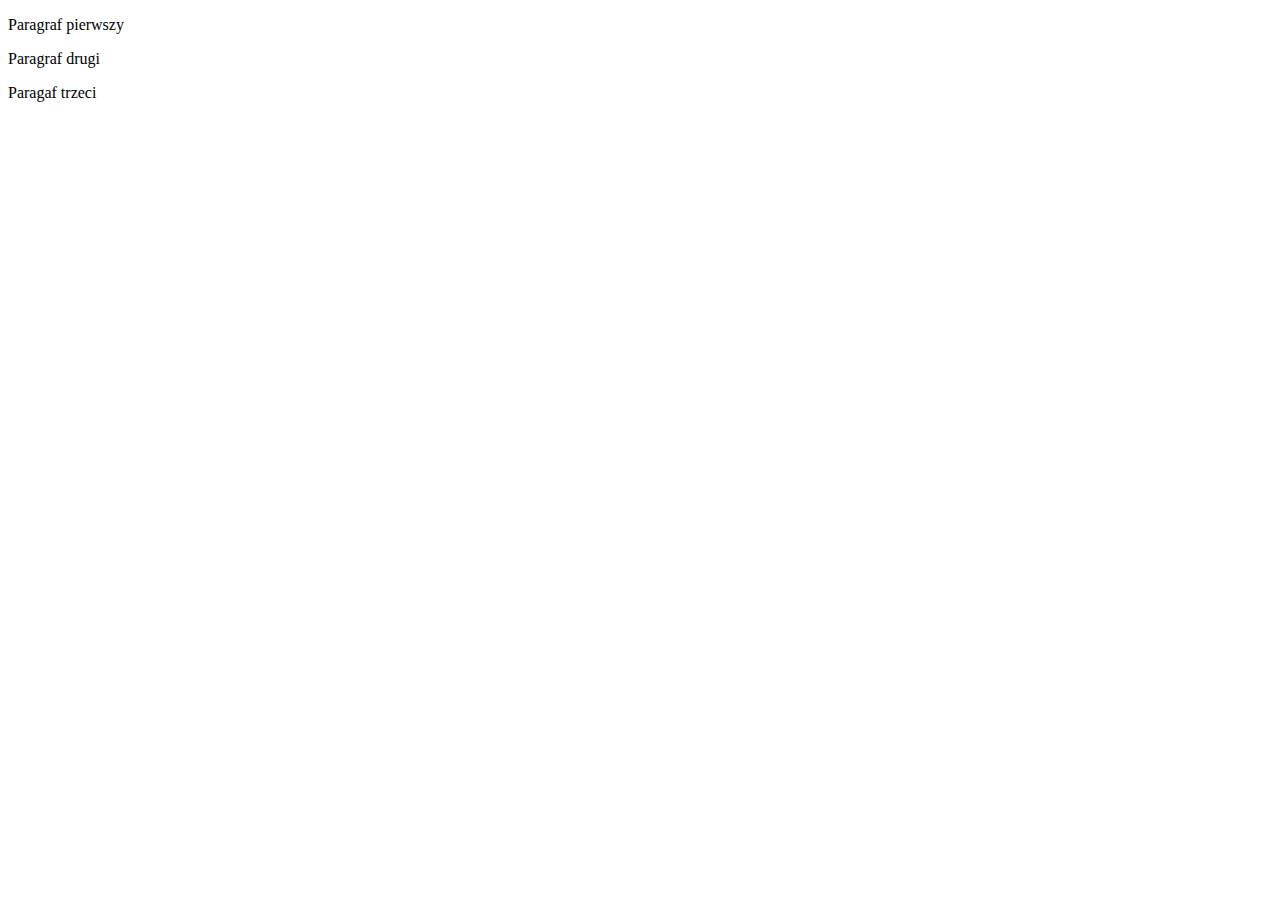
<file: index.html>
<!DOCTYPE html>
<html lang="en">
<head>
    <meta charset="UTF-8">
    <meta name="viewport" content="width=device-width, initial-scale=1.0">
    <meta http-equiv="X-UA-Compatible" content="ie=edge">
    <title>Document</title>
</head>
<body>
    <p>Paragraf pierwszy</p>
    <p>Paragraf drugi</p>
    <p>Paragaf trzeci</p>
</body>
</html>
</file>
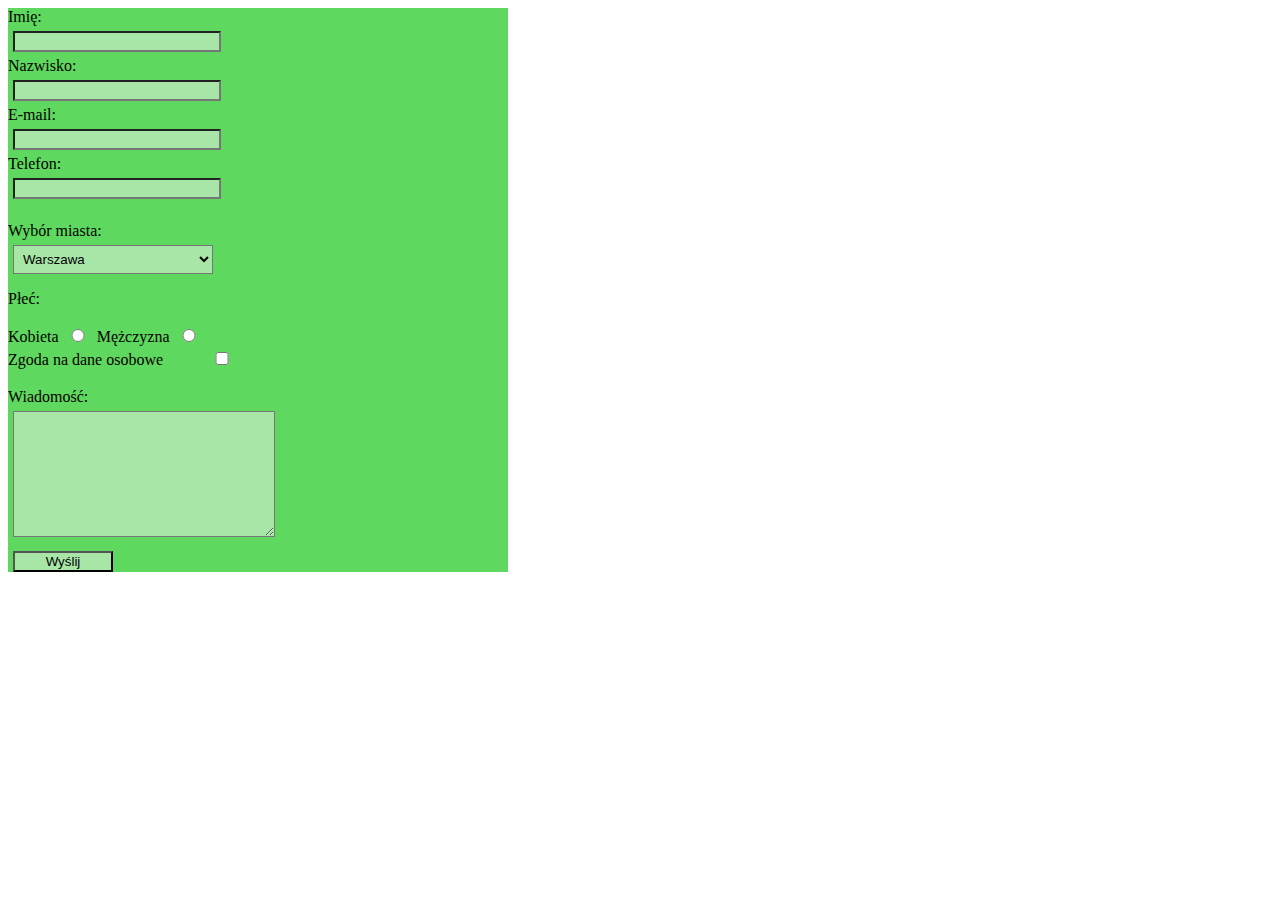
<file: 1-formularz-html5-projekt/index.html>
<!DOCTYPE html>
<html lang="en">
<head>
    <meta charset="UTF-8">
    <meta name="viewport" content="width=device-width, initial-scale=1.0">
    <meta http-equiv="X-UA-Compatible" content="ie=edge">
    <link rel="stylesheet" href="css/style.css">
    <title>1-formularz-html5</title>
</head>
<body>
    <form action="https://formspree.io/przem.kacz7@hmail.com" method="POST">
        <label for="name">Imię:</label>
        <input type="text" name="name" id="name">

        <label for="surname">Nazwisko:</label>
        <input type="text" name="surname" id="surname">

        <label for="mail">E-mail:</label>
        <input type="email" name="mail" id="mail">

        <label for="phone">Telefon:</label>
        <input type="number" name="phone" id="phone"><br>

        <label for="city">Wybór miasta:</label>
        <select name="select" id="city">
            <option value="warszawa">Warszawa</option>
            <option value="poznan">Poznań</option>
            <option value="wroclaw">Wrocław</option>
        </select>
        <p>Płeć:</p>
        <label for="female">Kobieta</label>
        <input type="radio" name="gender" id="female"> <!--id jest unikalne na stronie-->
        
        <label for="male">Mężczyzna</label>
        <input type="radio" name="gender" id="male"> <br>

        <label for="agreement">Zgoda na dane osobowe</label>
        <input type="checkbox" name="agreement" id="agreement">
        <br>
        <br>
        <label for="massege">Wiadomość:</label>
        <br>
        <textarea name="massege" id="massege" cols="30" rows="8"></textarea>
        <br>
        <input type="submit" value="Wyślij">
    </form>
</body>
</html>
</file>
<file: 1-formularz-html5-projekt/css/style.css>
form {
    background-color: rgb(95, 216, 95);
    width: 500px;
}
input {
    background-color: rgb(168, 230, 168);
    display: block;
    width: 200px;
    margin: 5px;
}
input:hover {
    background-color:  rgb(58, 207, 58);
}
form input [type="radio"], form input[type="radio"]{
    width: 20px;
    display: inline;
}
form input [type="submit"], form input[type="submit"] {
    width: 100px;
}
form input [type="checkbox"], form input[type="checkbox"] {
    width: 100px;
    display: inline;
}
textarea {
    background-color: rgb(168, 230, 168);
    margin: 5px;
}
select {
    background-color: rgb(168, 230, 168);
    width: 200px;
    display: block;
    margin: 5px;
    padding: 5px;
}
select:hover {
    background-color: rgb(58, 207, 58);
}
</file>
